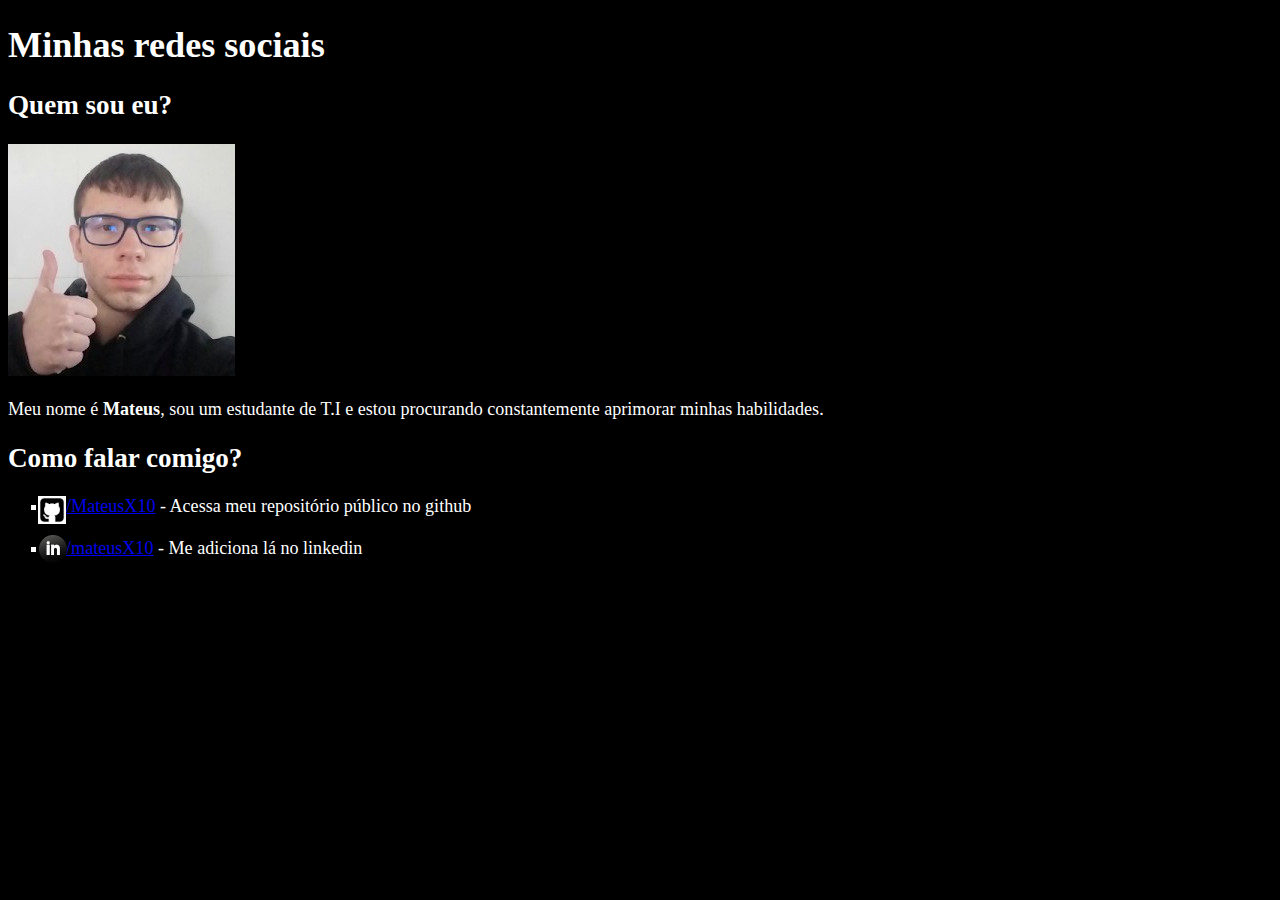
<file: html css/1/index.html>
<!DOCTYPE html>
<html lang="pt-br">
<head>
    <meta charset="UTF-8">
    <meta name="viewport" content="width=device-width, initial-scale=1.0">
    <title>Social</title>
    <link rel="shortcut icon" href="imagens/favicon.ico" type="image/x-icon">
</head>
<body style="font-size: 113%; background-color: black; color: white;">

    <h1>Minhas redes sociais</h1>

    <h2>Quem sou eu?</h2>

    <img src="imagens/eu.jpeg" alt="foto de perfil">

    <p>Meu nome é <strong>Mateus</strong>, sou um estudante de T.I e estou procurando constantemente aprimorar minhas habilidades.</p>


    <h2>Como falar comigo?</h2>

    <img src="imagens/github logo.jpg" alt="logo do github" style="position: absolute; top: 496px; left: 38px;">
    <img src="imagens/linkedin logo.png" alt="logo do linkedin" style="position: absolute; top: 535px; left: 39px; ">

    <ul type="square">
        <li> &nbsp;&nbsp;&nbsp; <a href="https://www.github.com/MateusX10" target="_blank" rel="external" hreflang="en">/MateusX10</a> - Acessa meu repositório público no github</li><br>
        <li> &nbsp;&nbsp;&nbsp; <a href="https://www.linkedin.com/in/mateusX10/">/mateusX10</a> - Me adiciona lá no linkedin</li>


    </ul>



    
    
</body>
</html>
</file>
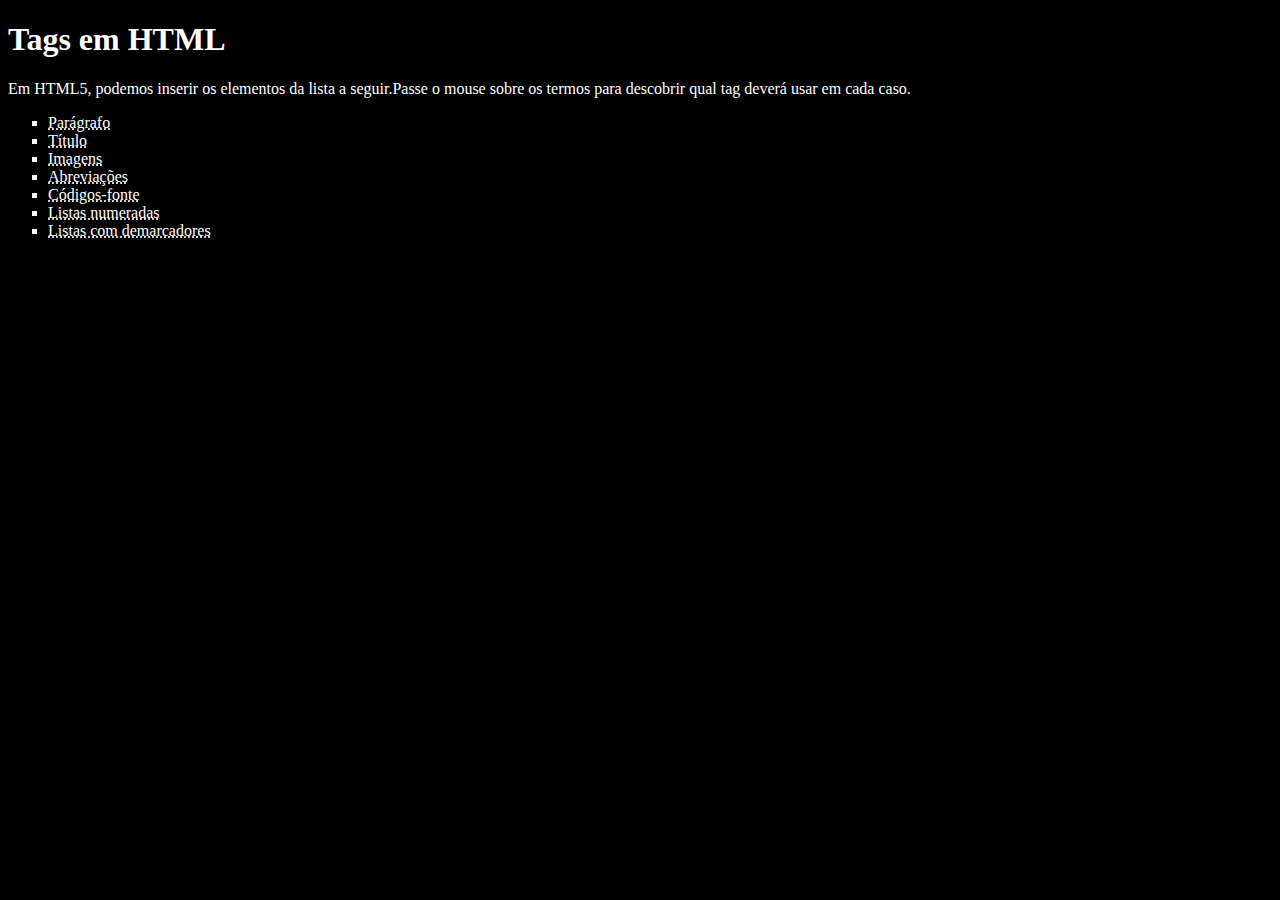
<file: html css/2/index.html>
<!DOCTYPE html>
<html lang="pt-br">
<head>
    <meta charset="UTF-8">
    <meta name="viewport" content="width=device-width, initial-scale=1.0">
    <title>Tags HTML</title>
</head>
<body style="background-color: black; color: white;">

    <h1>Tags em HTML</h1>

    <p>Em HTML5,  podemos inserir os elementos da lista a seguir.Passe o mouse sobre os termos para descobrir qual tag  deverá usar em cada caso.</p>

    <ul type="square">
        <li><abbr title="Use a tag <p>">Parágrafo</abbr></li>
        <li><abbr title="Use a tag <h1>">Título</abbr></li>
        <li><abbr title="Use a tag <img>">Imagens</abbr></li>
        <li><abbr title="Use a tag <abbr>">Abreviações</abbr></li>
        <li><abbr title="Use a tag <code>">Códigos-fonte</abbr></li>
        <li><abbr title="Use a tag <ol>">Listas numeradas</abbr></li>
        <li><abbr title="Use a tag <ul>">Listas com demarcadores</abbr></li>
    </ul>
    
</body>
</html>
</file>
